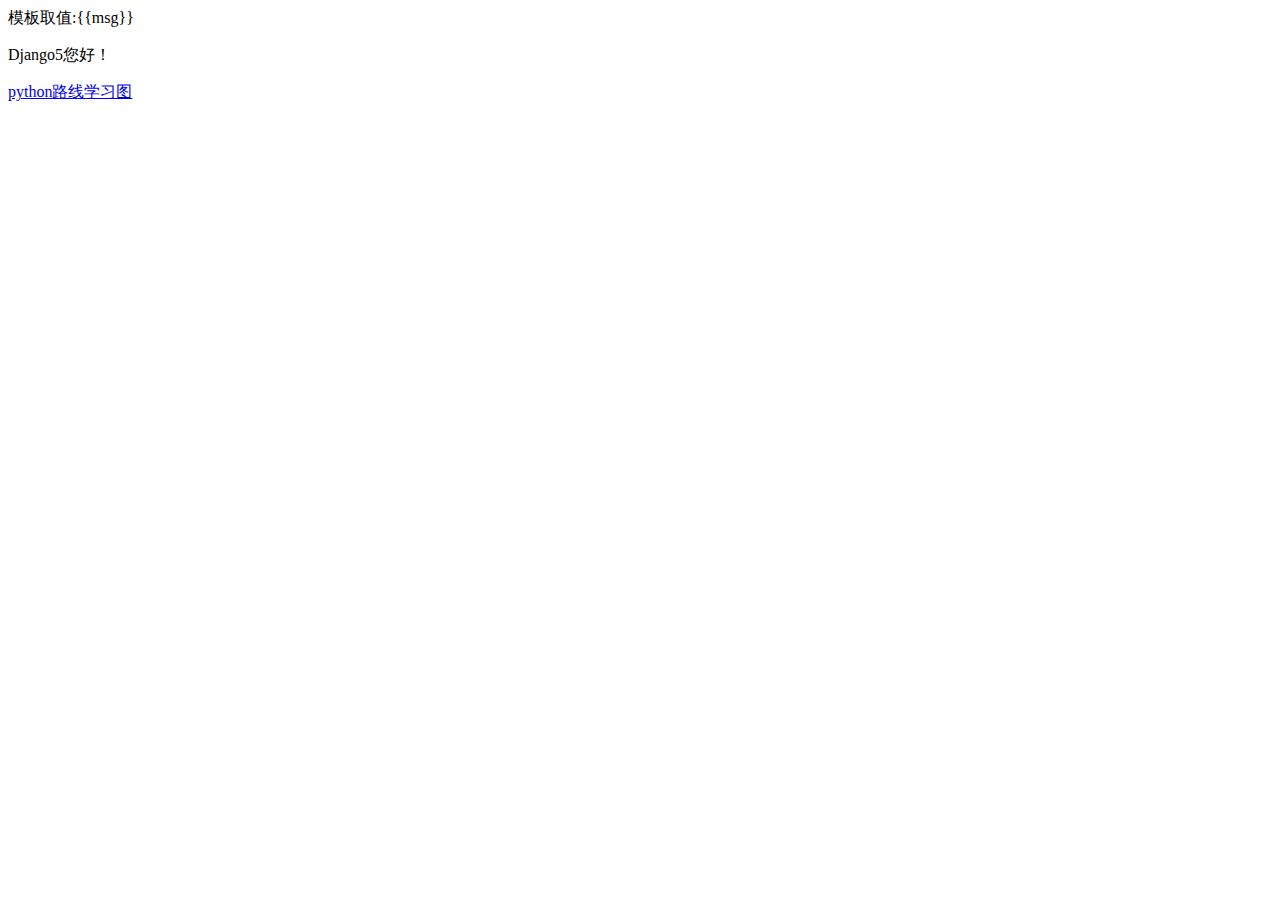
<file: HelloWorld/templates/index.html>
<!DOCTYPE html>
<html lang="en">
<head>
    <meta charset="UTF-8">
    <title>Title</title>
</head>
<body>
模板取值:{{msg}}
<p>Django5您好！</p>
<a href="https://python222.com/post/7" target="_blank">python路线学习图</a>
</body>
</html>
</file>
